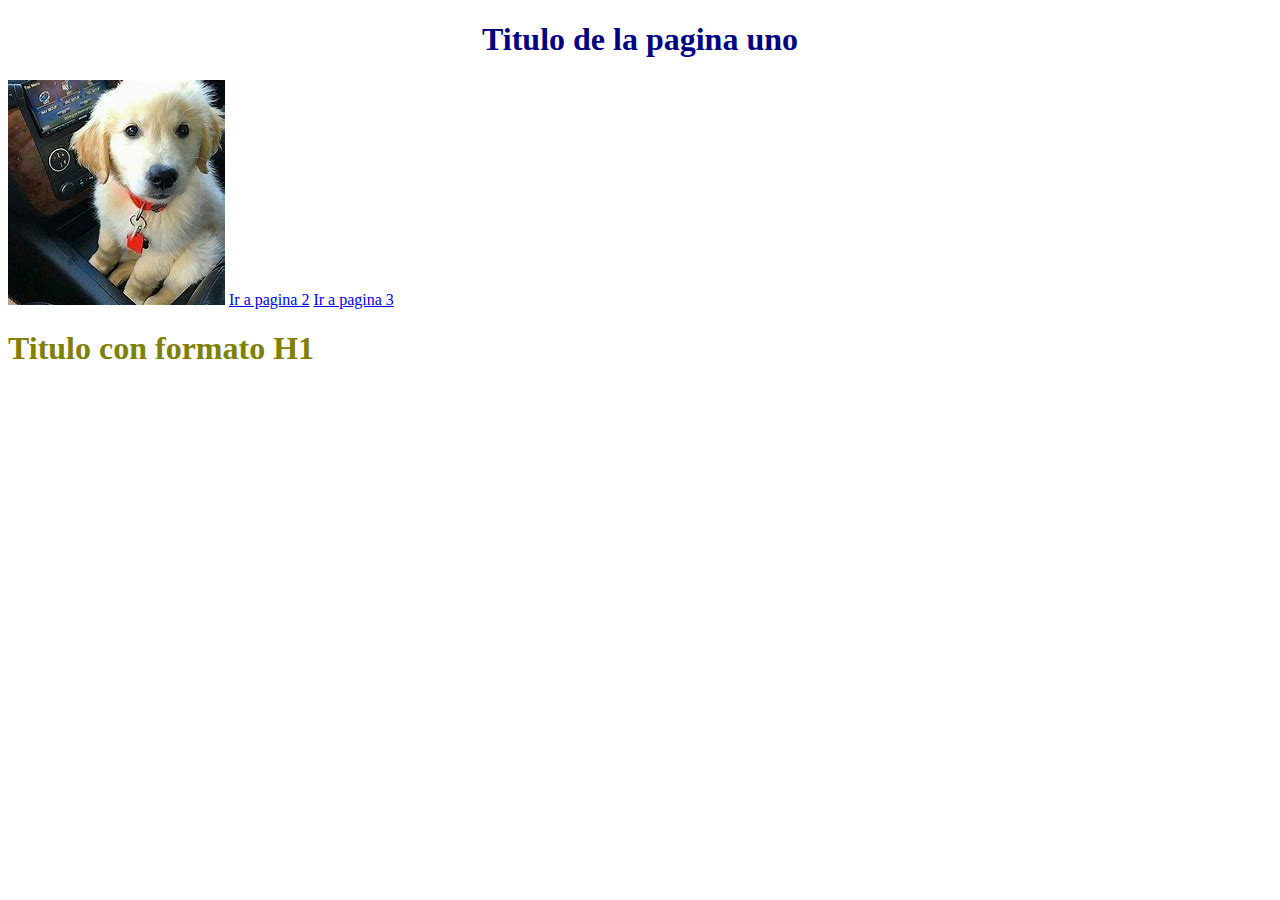
<file: index.html>
<!DOCTYPE html>
<html>
    <head>
      <title>Mi primera pagina </title>
      <link type="text/css" rel="stylesheet" href="css/estilos.css">
    </head>
    <body>
      <h1 id="encabezado" class="centrado"> Titulo de la pagina uno </h1>
      <img class="centrado" src="img/perrito.jpg"/>
      <a href="dos.html"> Ir a pagina 2</a>
      <a href="tres.html">Ir a pagina 3</a>

      <h1 id="titulo2"> Titulo con formato H1</h1>
    </body>
</html>
</file>
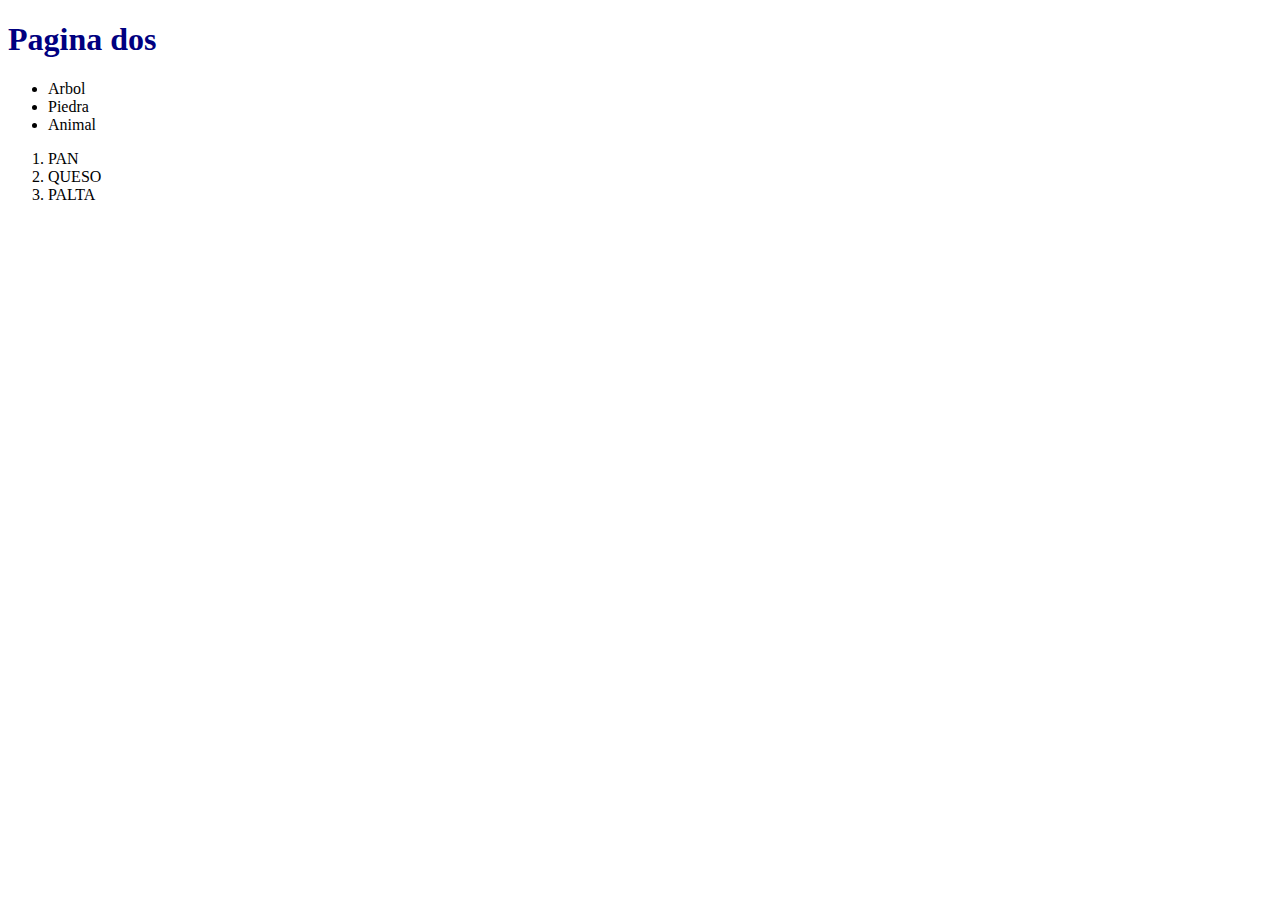
<file: dos.html>
<!DOCTYPE html>
<html lang="es">
<head>
    <meta charset="UTF-8">
    <meta http-equiv="X-UA-Compatible" content="IE=edge">
    <meta name="viewport" content="width=device-width, initial-scale=1.0">
    <title>Pagina dos</title>
    <link type="text/css" rel="stylesheet" href="css/estilos.css">
</head>
<body>
    <h1>Pagina dos</h1>
    <ul>
        <li>Arbol</li>
        <li>Piedra</li>
        <li>Animal</li>
    </ul>
    <ol>
        <li>PAN</li>
        <li>QUESO</li>
        <li>PALTA</li>
    </ol>
</body>
</html>
</file>
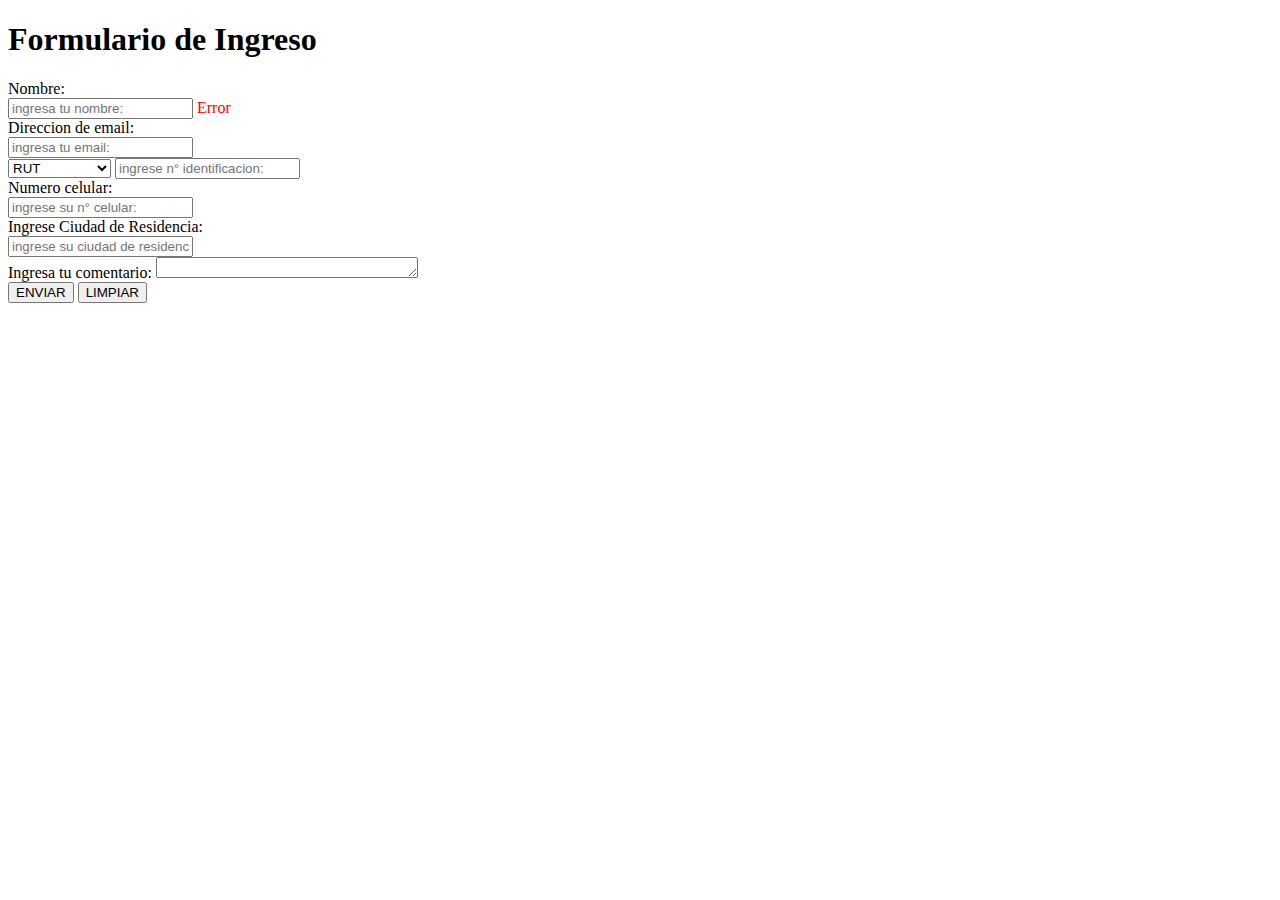
<file: formulario.html>
<!DOCTYPE html>
<html lang="en">
<head>
    <meta charset="UTF-8">
    <meta http-equiv="X-UA-Compatible" content="IE=edge">
    <meta name="viewport" content="width=device-width, initial-scale=1.0">

    <link rel="stylesheet" href="https://cdn.jsdelivr.net/npm/bootstrap@4.6.0/dist/css/bootstrap.min.css" integrity="sha384-B0vP5xmATw1+K9KRQjQERJvTumQW0nPEzvF6L/Z6nronJ3oUOFUFpCjEUQouq2+l" crossorigin="anonymous">
    <link rel="stylesheet" href="estilo.css" >
    <title>Formulario</title>
</head>
<body>
    
    <div class="container">
        <div class="row">
            <h1>Formulario de Ingreso</h1>
        </div>
    
    <div class="row">
        <form action="pagina1.html" method="POST" class="form" id="form1" >
            <div class="form-group">
                <label for="nombre">Nombre:</label><br>
                <input type="text" class="form-control" name="nombre" id="nombre" placeholder="ingresa tu nombre:" >
                <span id="valNom" class="textoRojo">Error</span>
            </div>
            <div class="form-group">
                <label for="email">Direccion de email:</label><br>
                <input type="email" class="form-control" name="email" id="email" placeholder="ingresa tu email:">
            </div>
            <div>
            <select name="n° identificacion">
                <option value="1">RUT</option>
                <option value="2">PASAPORTE</option>
            </select>
            <input type="text" class="form-control" name="n° identificacion" id="rut" placeholder="ingrese n° identificacion:" >
            </div>
            <div>
                <label for="number">Numero celular:</label><br>
                <input type="number" class="form-control" name="n° celular" id="numero" placeholder="ingrese su n° celular:">
            </div>
            <div>
                <label for="ciudad">Ingrese Ciudad de Residencia:</label><br>
                <input type="text" class="form-control" name="ciudad" id="ciudad" placeholder="ingrese su ciudad de residencia:">
            </div>
            <div>
                <label for="comentario">Ingresa tu comentario:</label>
                <textarea class="form-control" cols="30" rows="1" minlength="50"></textarea>
               
               
            </div>
            <input type="submit" class="btn btn-primary" value="ENVIAR"> <input type="reset" class="btn btn-danger" value="LIMPIAR">
            </div>
            <div>
                <div class="alert alert-danger" role="alert" id="mensaje">
            </div>
            </div>
    </form>
    </div>
</body>
<script src="https://code.jquery.com/jquery-3.5.1.slim.min.js" integrity="sha384-DfXdz2htPH0lsSSs5nCTpuj/zy4C+OGpamoFVy38MVBnE+IbbVYUew+OrCXaRkfj" crossorigin="anonymous"></script>
<script src="https://cdn.jsdelivr.net/npm/popper.js@1.16.1/dist/umd/popper.min.js" integrity="sha384-9/reFTGAW83EW2RDu2S0VKaIzap3H66lZH81PoYlFhbGU+6BZp6G7niu735Sk7lN" crossorigin="anonymous"></script>
<script src="https://cdn.jsdelivr.net/npm/bootstrap@4.6.0/dist/js/bootstrap.min.js" integrity="sha384-+YQ4JLhjyBLPDQt//I+STsc9iw4uQqACwlvpslubQzn4u2UU2UFM80nGisd026JF" crossorigin="anonymous"></script>
<script>

    $(document).ready(function(){
        $("#mensaje").hide();
        $("#valNom").hide();
        $("#nombre").blur(function(){
            var valor=$("#nombre").val().trim();
            if(valor.length==0)
            {
                $("#nombre").addClass("avisoValidacion");
                $("#email").addClass("avisoValidacion");
                $("#rut").addClass("avisoValidacion");
                $("#numero").addClass("avisoValidacion");
                $("#ciudad").addClass("avisoValidacion");
                $("#valNom").show();
                //alert("el nombre no puede estar en blanco");
            }
            else
            {
                $("#nombre").removeClass("avisoValidacion");
                $("#email").removeClass("avisoValidacion");
                $("#rut").removeClass("avisoValidacion");
                $("#numero").removeClass("avisoValidacion");
                $("#ciudad").removeClass("avisoValidacion");
                $("#valNom").hide();
            }
        });
        //$("#email").blur;
        $("#form1").submit(
            function()
            {
                var nombre=$("#nombre").val().trim();
                var email=$("#email").val().trim();
                if(email.length==0 || nombre.email==0)
                {
                    $("#mensaje").show(2000);
                    $("#mensaje").html("hay campos vacios");
                    event.preventDefault();
                }

            }
        );
    });
</script>

</html>
</file>
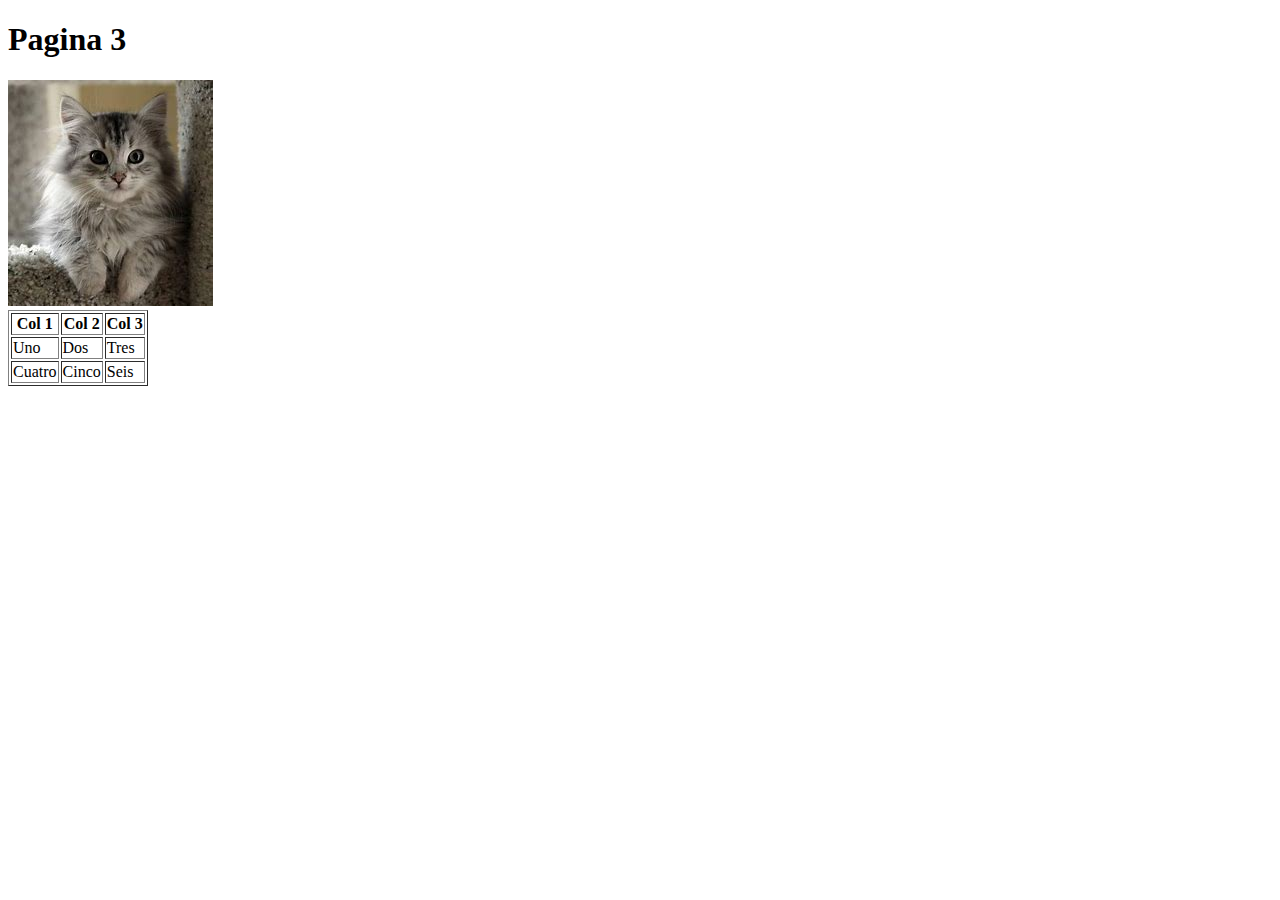
<file: tres.html>
<!DOCTYPE html>
<html lang="es">
<head>
    <meta charset="UTF-8">
    <meta http-equiv="X-UA-Compatible" content="IE=edge">
    <meta name="viewport" content="width=device-width, initial-scale=1.0">
    <title>Pagina tres</title>
</head>
<body>
    <h1>Pagina 3</h1>
<div>
    <img src="img/gatito.jpg" alt="imagen de gatito">
</div>
    
<div>
    <table border="1">

        <tr>
            <th>Col 1</th>
            <th>Col 2</th>
            <th>Col 3</th>
        </tr>
        <tr>
            <td>Uno</td>
            <td>Dos</td>
            <td>Tres</td>
        </tr>
        <tr>
            <td>Cuatro</td>
            <td>Cinco</td>
            <td>Seis</td>
        </tr>
    </table>
</div>
    
</body>
</html>
</file>
<file: css/estilos.css>
h1
{
   color:navy;
}

#titulo2
{
    color:olive
}

.centrado
{
   text-align: center;
}
</file>
<file: estilo.css>
.avisoValidacion
{
    border-color: red;
}
.textoRojo
{
    color: red;

}
</file>
